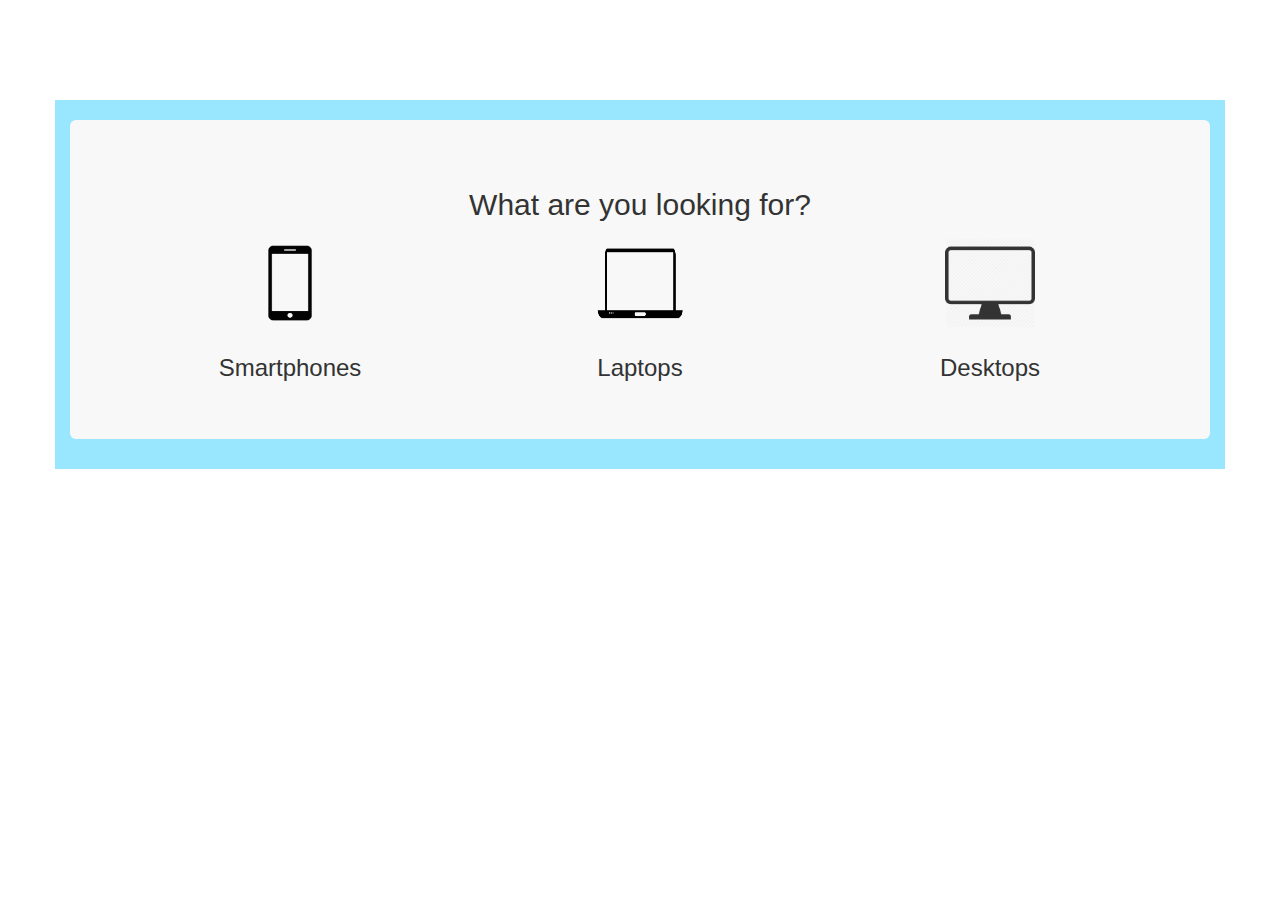
<file: survey.html>
<!Doctype html>
<html>
<head>
	<link rel="stylesheet" href="https://maxcdn.bootstrapcdn.com/bootstrap/3.3.7/css/bootstrap.min.css">
	<style>
		.container {
			display: block;
			background: #99e6ff;
			margin: auto;
			margin-top: 100px;
		}
		.jumbotron{
			margin-top: 20px;
			background: #F8F8F8;
		}

		h2, h3 {
			text-align: center;
		}

		.col-sm-3:hover, .col-sm-4:hover, .col-sm-6:hover {
			background: #99e6ff;
		}

		.row .btn {
			margin-top: 10px;
		}

		img {
			margin: 7px;
		}

		p {
			padding: 5px;
		}

	</style>
</head>
<body>
	<div class="container">
		<div class="jumbotron" id="menu">
			<!--Will be modified-->
		</div>
	</div>
</body>
	<script src="https://ajax.googleapis.com/ajax/libs/jquery/3.1.1/jquery.min.js"></script>
	<script src="https://maxcdn.bootstrapcdn.com/bootstrap/3.3.7/js/bootstrap.min.js"></script>
	<script>

	//Overall query (this is what will be used to get the results)
	var query = {
		product_type:'',
		//-1 means means not set (will not be factored into query unless set by user)
		//"no_pref" is -1 equivalent for strings
		min_price: -1,
		max_price: -1,
		min_review_rating:-1,

		color: "no_pref",
		manufacturer: "no_pref",
	}

	//Load the main menu as soon as the document loads
	$(document).ready(function(){
		var output = "<div class='row'><h2>What are you looking for?</h2></div>";
		output+= "<div class='row'>";

		//Column 1
		output+= "<div class='col-sm-4' onclick='smartphone_menu()'>"; 
		output+="<div class='row'> <img class='center-block' src='survey/main_menu/smartphone.png' alt='Smartphone' height='90px' width='90px'> </div>";
		output+="<div class='row'> <h3> Smartphones </h3> </div>";
		output+="</div>";

		//Column 2
		output+= "<div class='col-sm-4' onclick='desktop_menu()'>"; 
		output+="<div class='row'> <img class='center-block' src='survey/main_menu/laptop.png' alt='Laptop' height='90px' width='90px'> </div>";
		output+="<div class='row'> <h3> Laptops </h3> </div>";
		output+="</div>";

		//Column 3
		output+= "<div class='col-sm-4'>";  
		output+="<div class='row'> <img class='center-block' src='survey/main_menu/monitor.png' alt='Desktop' height='90px' width='90px'> </div>";
		output+="<div class='row'> <h3> Desktops </h3> </div>";
		output+="</div>";

		// //Column 4
		// output+= "<div class='col-sm-3'>"; 
		// output+="<div class='row'> <img class='center-block' src='survey/main_menu/TV.png' alt='TV' height='90px' width='90px'> </div>";
		// output+="<div class='row'> <h3> TVs (Coming Soon!) </h3> </div>";
		// output+="</div>";

		$("#menu").html(output);
	});

	//Allows the user to go back to the main_menu (same output as when page first loads)
	function main_menu(){
		var output = "<div class='row'><h2>What are you looking for?</h2></div>";
		output+= "<div class='row'>";

		//Column 1
		output+= "<div class='col-sm-4' onclick='smartphone_menu()'>"; 
		output+="<div class='row'> <img class='center-block' src='survey/main_menu/smartphone.png' alt='Smartphone' height='90px' width='90px'> </div>";
		output+="<div class='row'> <h3> Smartphones </h3> </div>";
		output+="</div>";

		//Column 2
		output+= "<div class='col-sm-4' onclick='laptop_menu()'>"; 
		output+="<div class='row'> <img class='center-block' src='survey/main_menu/laptop.png' alt='Laptop' height='90px' width='90px'> </div>";
		output+="<div class='row'> <h3> Laptops </h3> </div>";
		output+="</div>";

		//Column 3
		output+= "<div class='col-sm-4' onclick='desktop_menu()'>";  
		output+="<div class='row'> <img class='center-block' src='survey/main_menu/monitor.png' alt='Desktop' height='90px' width='90px'> </div>";
		output+="<div class='row'> <h3> Desktops </h3> </div>";
		output+="</div>";

		$("#menu").html(output);
	}

//SMARTPHONE RELATED FUNCTIONS
	//First smartphone menu (choose iphone, android, or both)
	function smartphone_menu() {
		var output = "<div class='row'><h2>What type of phone are you?</h2></div>";
		output+= "<div class='row'>";

		//Column 1
		output+= "<div class='col-sm-4' onclick='iPhone_menu()'>"; 
		output+="<div class='row'> <img class='center-block' src='survey/smartphone_menu/iphone.png' alt='iPhone' height='90px' width='90px'> </div>";
		output+="<div class='row'> <h3> iPhone </h3> </div>";
		output+="<div class='row'><p class='target_iphone'></p></div>";
		output+="</div>";

		//Column 2
		output+= "<div class='col-sm-4' onclick='Android_menu()'>"; 
		output+="<div class='row'> <img class='center-block' src='survey/smartphone_menu/galaxy.png' alt='Android phone' height='90px' width='90px'> </div>";
		output+="<div class='row'> <h3> Android </h3> </div>";
		output+="<div class='row'><p class='target_android'></p></div>";
		output+="</div>";

		//Column 2
		output+= "<div class='col-sm-4' onclick='Generic_menu_phonetype()'>"; 
		output+="<div class='row'> <img class='center-block' src='survey/smiley.png' alt='Smiley' height='90px' width='90px'> </div>";
		output+="<div class='row'> <h3> All phones </h3> </div>";
		output+="<div class='row'><p class='target_generic'></p></div>";
		output+="</div>";

		output+="</div>";

		output+="<div class='row'> <button onclick='main_menu()' type='button' class='btn btn-default center-block'>Back</button> </div>";


		$("#menu").html(output);
	}

	//When you click on iphone image, info about the iphone is displayed as well as the option to search only iphones
	function iPhone_menu() {
		var output = "Lorem ipsum dolor sit amet, consectetur adipisicing elit, sed do eiusmod tempor incididunt ut labore et dolore magna aliqua. Ut enim ad minim veniam, quis nostrud exercitation ullamco laboris nisi ut aliquip ex ea commodo consequat.";
		output+="<button onclick='phone_storage('iphone')' type='button' onclick='' class='btn btn-danger center-block'>Proceed with Device</button>";
    	$(".target_iphone").html(output);
	}

	//When you click on iphone image, info about the android is displayed as well as the option to search only adroids
	function Android_menu() {
		var output = "Lorem ipsum dolor sit amet, consectetur adipisicing elit, sed do eiusmod tempor incididunt ut labore et dolore magna aliqua. Ut enim ad minim veniam, quis nostrud exercitation ullamco laboris nisi ut aliquip ex ea commodo consequat.";
		output+="<button onclick='phone_storage('android')' type='button' onclick='' class='btn btn-danger center-block'>Proceed with Device</button>";
    	$(".target_android").html(output);
	}

	//When you click on on smiley face image, we confirm with the user that they want to see all deals (not limit by one os)
	function Generic_menu_phonetype() {
		var output = "iPhone? Android? Just show me the deals.";
		output+="<button onclick='phone_storage('all')' type='button' class='btn btn-success center-block'>Proceed with all devices</button>";
    	$(".target_generic").html(output);
	}

//////////////////////////////////////////////////////////////////////////////////////////////////////////////

	function laptop_menu() {
		var output = "<div class='row'><h2>What type of phone are you?</h2></div>";
		output+= "<div class='row'>";

		//Column 1
		output+= "<div class='col-sm-4' onclick='macbook()'>"; 
		output+="<div class='row'> <img class='center-block' src='survey/laptop_menu/macbook.png' alt='Mac Laptop' height='90px' width='90px'> </div>";
		output+="<div class='row'> <h3> MacBook (Mac Laptop) </h3> </div>";
		output+="<div class='row'><p class='target_mac'></p></div>";
		output+="</div>";

		//Column 2
		output+= "<div class='col-sm-4' onclick='windows_laptop()'>"; 
		output+="<div class='row'> <img class='center-block' src='survey/laptop_menu/windows.png' alt='Windows Laptop' height='90px' width='90px'> </div>";
		output+="<div class='row'> <h3> Windows Laptop </h3> </div>";
		output+="<div class='row'><p class='target_pc'></p></div>";
		output+="</div>";

		//Column 2
		output+= "<div class='col-sm-4' onclick='Generic_menu_laptoptype()'>"; 
		output+="<div class='row'> <img class='center-block' src='survey/smiley.png' alt='Smiley' height='90px' width='90px'> </div>";
		output+="<div class='row'> <h3> All laptops </h3> </div>";
		output+="<div class='row'><p class='target_generic'></p></div>";
		output+="</div>";

		output+="</div>";

		output+="<div class='row'> <button onclick='main_menu()' type='button' class='btn btn-default center-block'>Back</button> </div>";

		$("#menu").html(output);

	}

	function macbook() {
		var output = "Lorem ipsum dolor sit amet, consectetur adipisicing elit, sed do eiusmod tempor incididunt ut labore et dolore magna aliqua. Ut enim ad minim veniam, quis nostrud exercitation ullamco laboris nisi ut aliquip ex ea commodo consequat.";
		output+="<button onclick='phone_storage('android')' type='button' onclick='' class='btn btn-danger center-block'>Proceed with Device</button>";
    	$(".target_mac").html(output);
	}

	function windows_laptop() {
		var output = "Lorem ipsum dolor sit amet, consectetur adipisicing elit, sed do eiusmod tempor incididunt ut labore et dolore magna aliqua. Ut enim ad minim veniam, quis nostrud exercitation ullamco laboris nisi ut aliquip ex ea commodo consequat.";
		output+="<button onclick='phone_storage('android')' type='button' onclick='' class='btn btn-danger center-block'>Proceed with Device</button>";
    	$(".target_pc").html(output);
	}

	function Generic_menu_laptoptype() {
		var output = "Mac laptop? Windows laptop? Just show me the deals.";
		output+="<button onclick='phone_storage('all')' type='button' class='btn btn-success center-block'>Proceed with all devices</button>";
    	$(".target_generic").html(output);
	}



	////////////////////////////////////////////////////////////////////////////////////////////////////////////////////

	function tv() {

	}

	////////////////////////////////////////////////////////////////////////////////////////////////////////////////////

	function desktop_menu() {
		var output = "<div class='row'><h2>What type of phone are you?</h2></div>";
		output+= "<div class='row'>";

		//Column 1
		output+= "<div class='col-sm-4' onclick='mac_desktop()'>"; 
		output+="<div class='row'> <img class='center-block' src='survey/desktop_menu/imac.png' alt='Mac Desktop' height='90px' width='90px'> </div>";
		output+="<div class='row'> <h3> Mac Desktop </h3> </div>";
		output+="<div class='row'><p class='target_mac'></p></div>";
		output+="</div>";

		//Column 2
		output+= "<div class='col-sm-4' onclick='windows_desktop()'>"; 
		output+="<div class='row'> <img class='center-block' src='survey/desktop_menu/windows_desktop.png' alt='Windows Desktop' height='90px' width='90px'> </div>";
		output+="<div class='row'> <h3> Windows Desktop </h3> </div>";
		output+="<div class='row'><p class='target_pc'></p></div>";
		output+="</div>";

		//Column 2
		output+= "<div class='col-sm-4' onclick='Generic_menu_desktoptype()'>"; 
		output+="<div class='row'> <img class='center-block' src='survey/smiley.png' alt='Smiley' height='90px' width='90px'> </div>";
		output+="<div class='row'> <h3> All laptops </h3> </div>";
		output+="<div class='row'><p class='target_generic'></p></div>";
		output+="</div>";

		output+="</div>";

		output+="<div class='row'> <button onclick='main_menu()' type='button' class='btn btn-default center-block'>Back</button> </div>";

		$("#menu").html(output);

	}

	function mac_desktop() {
		var output = "Lorem ipsum dolor sit amet, consectetur adipisicing elit, sed do eiusmod tempor incididunt ut labore et dolore magna aliqua. Ut enim ad minim veniam, quis nostrud exercitation ullamco laboris nisi ut aliquip ex ea commodo consequat.";
		output+="<button onclick='phone_storage('android')' type='button' onclick='' class='btn btn-danger center-block'>Proceed with Device</button>";
    	$(".target_mac").html(output);
	}

	function windows_desktop() {
		var output = "Lorem ipsum dolor sit amet, consectetur adipisicing elit, sed do eiusmod tempor incididunt ut labore et dolore magna aliqua. Ut enim ad minim veniam, quis nostrud exercitation ullamco laboris nisi ut aliquip ex ea commodo consequat.";
		output+="<button onclick='phone_storage('android')' type='button' onclick='' class='btn btn-danger center-block'>Proceed with Device</button>";
    	$(".target_pc").html(output);
	}

	function Generic_menu_desktoptype() {
		var output = "Mac laptop? Windows laptop? Just show me the deals.";
		output+="<button onclick='phone_storage('all')' type='button' class='btn btn-success center-block'>Proceed with all devices</button>";
    	$(".target_generic").html(output);
	}

	////////////////////////////////////////////////////////////////////////////////////////////////////////////////////////////////////////////////////



	</script>
</html>
</file>
